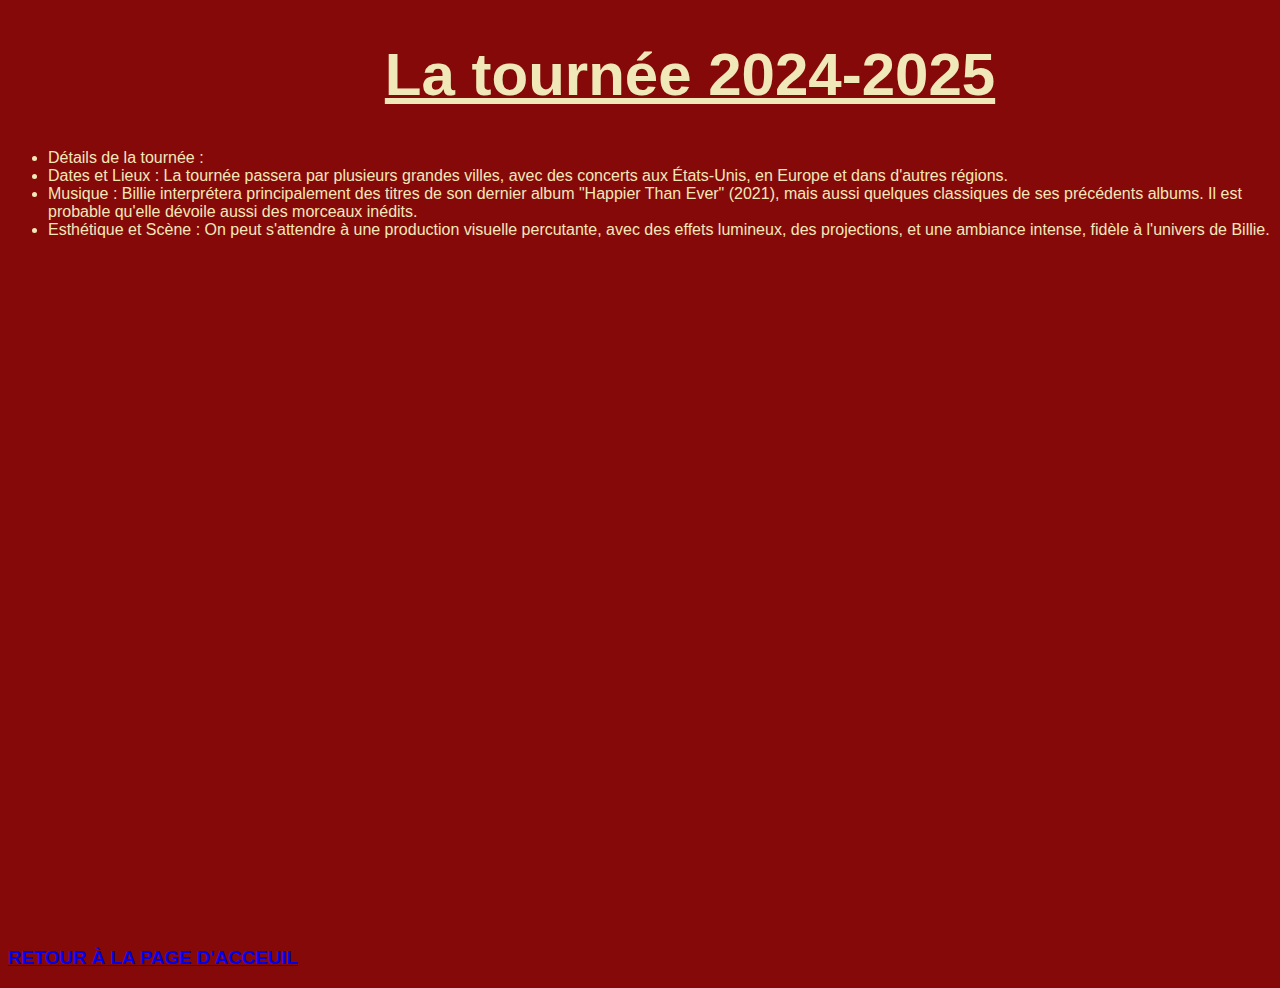
<file: page4.html>
<!Doctype html>
 <html>
      <head>
		  <meta charset="utf-8">
		  <link rel="stylesheet" href="css/Css4.css">
		  
	  </head>
	  
	  <body>
	  
	  <h1 class="titre"> La tournée 2024-2025</h1>
	  
	       <ul> <li> Détails de la tournée :</li>
<li>Dates et Lieux : La tournée passera par plusieurs grandes villes, avec des concerts aux États-Unis, en Europe et dans d'autres régions.</li>

<li>Musique : Billie interprétera principalement des titres de son dernier album "Happier Than Ever" (2021), mais aussi quelques classiques de ses précédents albums. Il est probable qu'elle dévoile aussi des morceaux inédits.</li>

<li>Esthétique et Scène : On peut s'attendre à une production visuelle percutante, avec des effets lumineux, des projections, et une ambiance intense, fidèle à l'univers de Billie.</li>
</ul>

 </h2>
 
<iframe width="1190" height="669" src="https://www.youtube.com/embed/plMevc9s8So" title="Billie Eilish - when the party’s over (Toronto N1 2024)" frameborder="0" allow="accelerometer; autoplay; clipboard-write; encrypted-media; gyroscope; picture-in-picture; web-share" referrerpolicy="strict-origin-when-cross-origin" allowfullscreen></iframe>




	                 
		<h3>
		<a href="index.html">RETOUR À LA PAGE D'ACCEUIL</a>
		</h3>
		
	</body>

 </html>
</file>
<file: css/Css4.css>
body{
	background-color: #860909;
	font-family: Arial ;
	color: #f1e8ba;
	}

h1{ 
	text-decoration: underline;
	}

h1.titre {
	font-size:60px;
	 text-align: center ;
	padding-left: 100px;
	font-family: Arial, "Arial", Arial
}
Img{
	width:25%
}
</file>
